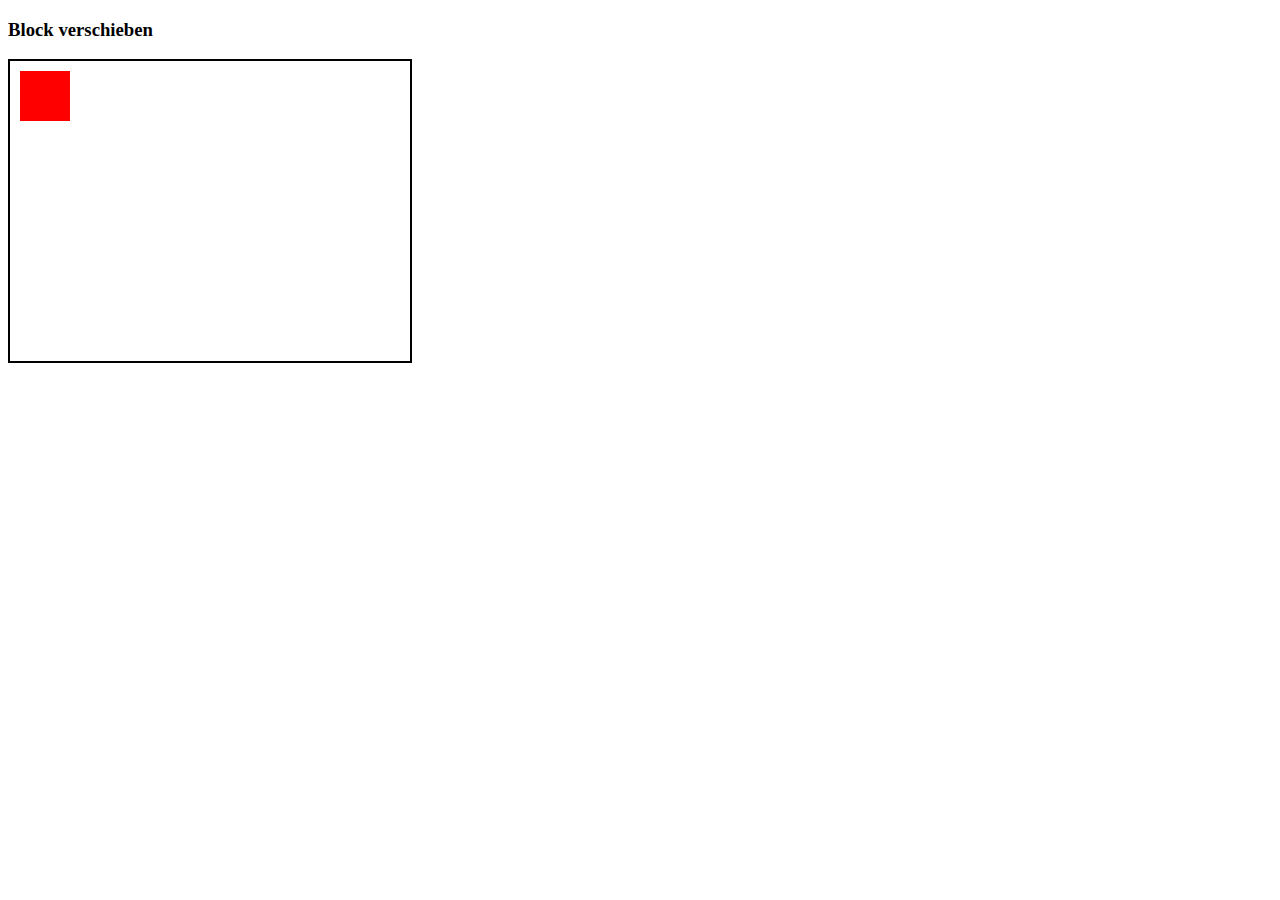
<file: index.html>
<!DOCTYPE html>
<html lang="de">
<head>
  <meta charset="UTF-8">
  <title>Block verschieben</title>
  <link rel="stylesheet" href="style.css">
</head>
<body>
  <h3>Block verschieben</h3>
  <div id="feld">
    <div id="block"></div>
  </div>
  <script src="script.js"></script>
</body>
</html>
</file>
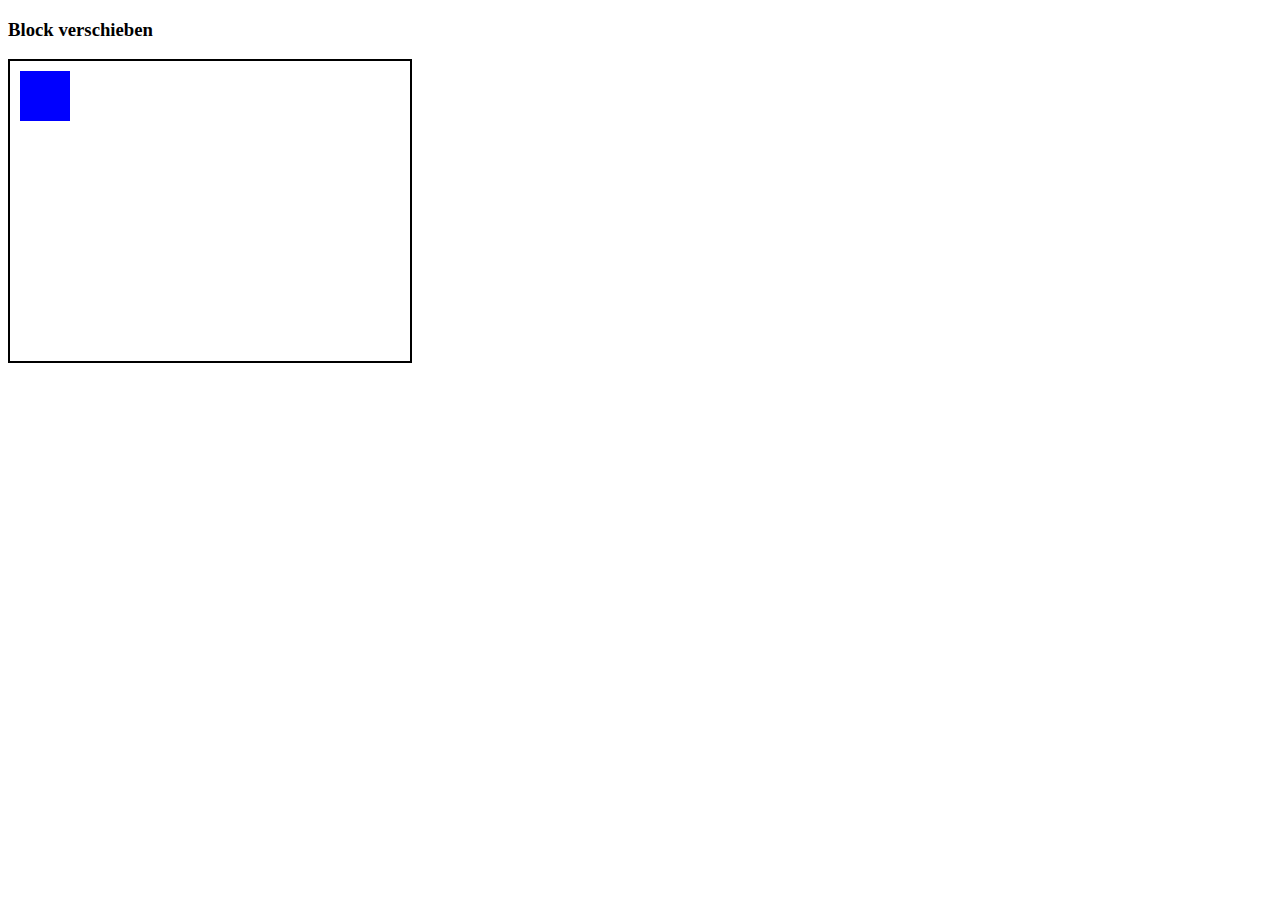
<file: test.html>
<!DOCTYPE html>
<html lang="de">
<head>
  <meta charset="UTF-8">
  <title>Block verschieben</title>
  <style>
    #feld {
      width: 400px;
      height: 300px;
      border: 2px solid #000;
      position: relative;
    }

    #block {
      width: 50px;
      height: 50px;
      background: blue;
      position: absolute;
      top: 10px;
      left: 10px;
      cursor: grab;
    }
  </style>
</head>
<body>
  <h3>Block verschieben</h3>
  <div id="feld">
    <div id="block"></div>
  </div>
  <script>
    const block = document.getElementById('block');
    let isDragging = false;
    let offsetX, offsetY;

    block.addEventListener('mousedown', (e) => {
      isDragging = true;
      offsetX = e.offsetX;
      offsetY = e.offsetY;
    });

    document.addEventListener('mouseup', () => {
      isDragging = false;
    });

    document.addEventListener('mousemove', (e) => {
      if (isDragging) {
        const feld = document.getElementById('feld');
        const feldRect = feld.getBoundingClientRect();
        let x = e.clientX - feldRect.left - offsetX;
        let y = e.clientY - feldRect.top - offsetY;

        x = Math.max(0, Math.min(x, feld.clientWidth - block.clientWidth));
        y = Math.max(0, Math.min(y, feld.clientHeight - block.clientHeight));

        block.style.left = x + 'px';
        block.style.top = y + 'px';
      }
    });
  </script>
</body>
</html>
</file>
<file: style.css>
#feld {
  width: 400px;
  height: 300px;
  border: 2px solid #000;
  position: relative;
}

#block {
  width: 50px;
  height: 50px;
  background-color: red;
  position: absolute;
  top: 10px;
  left: 10px;
  cursor: grab;
}
</file>
